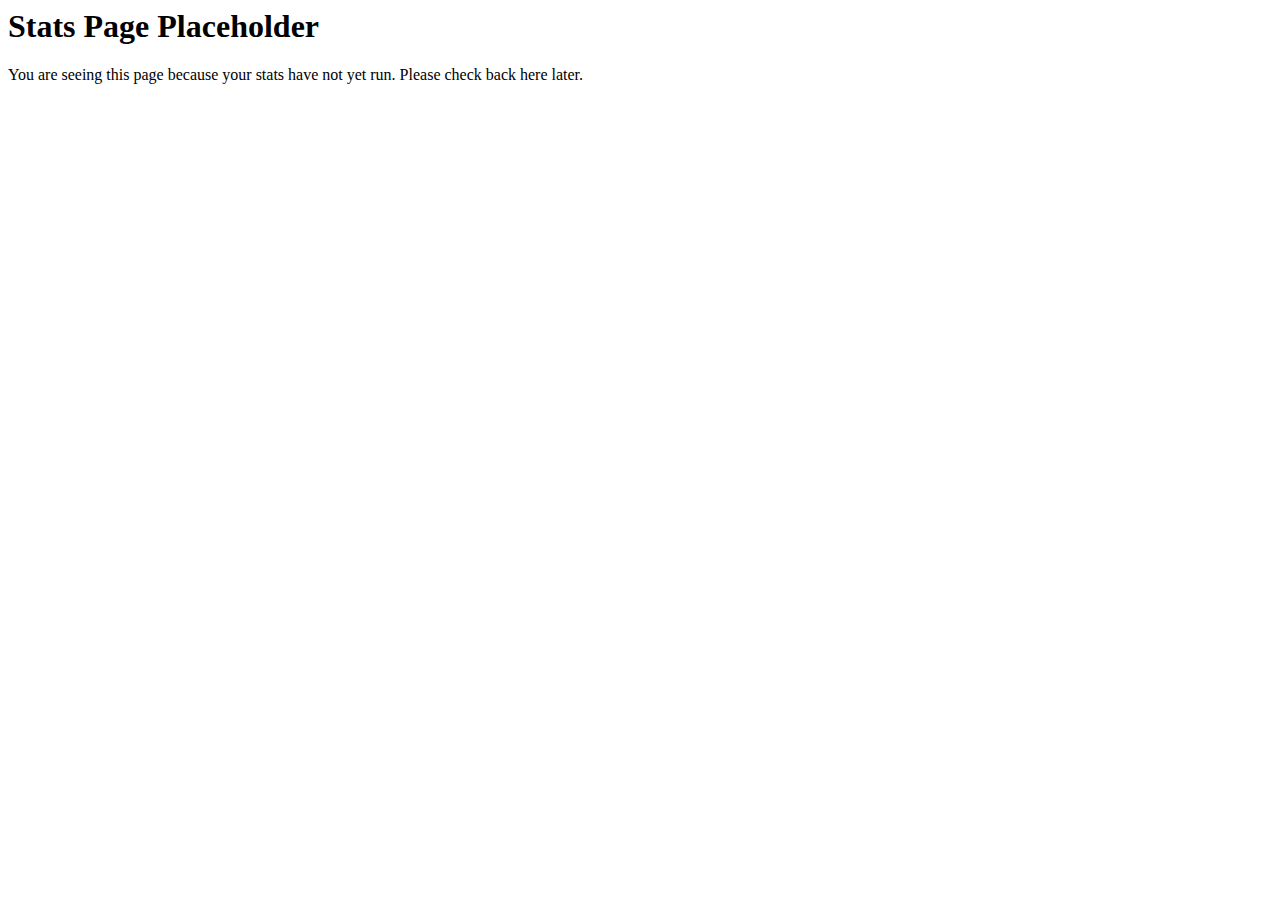
<file: stats/index.html>
<HTML>
 <HEAD>
  <TITLE>Stats Page Placeholder</TITLE>
 </HEAD>
 <BODY>
  <H1>Stats Page Placeholder</H1>
  <P>
   You are seeing this page because your stats have not yet run.
   Please check back here later.
  </P>
 </BODY>
</HTML>
</file>
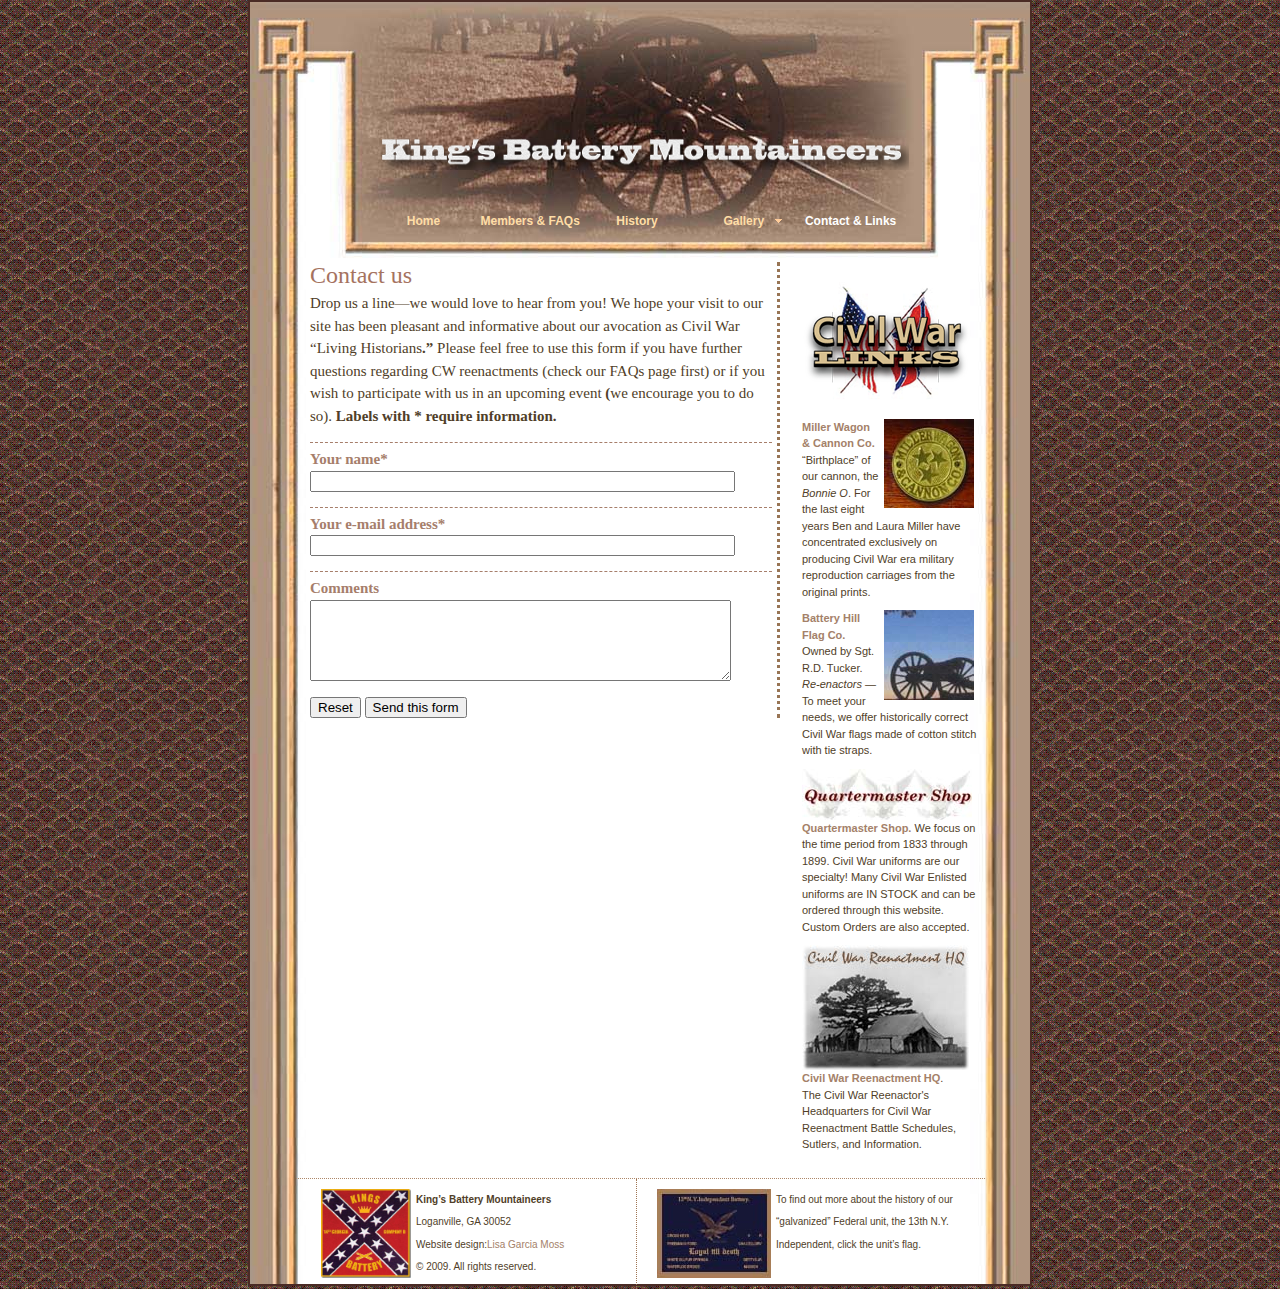
<file: contact.html>
<!DOCTYPE html PUBLIC "-//W3C//DTD XHTML 1.0 Transitional//EN" "http://www.w3.org/TR/xhtml1/DTD/xhtml1-transitional.dtd">
<html xmlns="http://www.w3.org/1999/xhtml">
<head>
<meta http-equiv="Content-Type" content="text/html; charset=UTF-8" />
<title>King’s Battery Mountaineers | Contact and Links</title>
<link href="twoColFixRtHdr.css" rel="stylesheet" type="text/css" />
<!--[if lte IE 6]>
<script type="text/javascript" src="supersleight.js"></script>
<![endif]-->
<!--[if IE 5]>
<style type="text/css"> 
/* place css box model fixes for IE 5* in this conditional comment */
.twoColFixRtHdr #sidebar1 { width: 220px; }
</style>
<![endif]--><!--[if IE]>
<style type="text/css"> 
/* place css fixes for all versions of IE in this conditional comment */
.twoColFixRtHdr #sidebar1 { padding-top: 30px; }
.twoColFixRtHdr #mainContent { zoom: 1; }
/* the above proprietary zoom property gives IE the hasLayout it needs to avoid several bugs */
</style>
<![endif]-->
<link href="global.css" rel="stylesheet" type="text/css" />
<script src="SpryAssets/SpryMenuBar.js" type="text/javascript"></script>
<script src="SpryAssets/SpryValidationTextField.js" type="text/javascript"></script>
<link href="SpryAssets/SpryValidationTextField.css" rel="stylesheet" type="text/css" />
<link href="SpryAssets/SpryMenuBarHorizontal.css" rel="stylesheet" type="text/css" />
</head>
<script type="text/javascript">
var gaJsHost = (("https:" == document.location.protocol) ? "https://ssl." : "http://www.");
document.write(unescape("%3Cscript src='" + gaJsHost + "google-analytics.com/ga.js' type='text/javascript'%3E%3C/script%3E"));
</script>
<script type="text/javascript">
try {
var pageTracker = _gat._getTracker("UA-8523130-1");
pageTracker._trackPageview();
} catch(err) {}</script>
<body class="twoColFixRtHdr">

<div id="container">
  <div id="header">
    <h1><img src="images/kings_battery.png" alt="King’s Battery Mountaineers" width="533" height="33" hspace="6" align="left" /></h1>
    <p>&nbsp;</p>
    <ul id="MenuBar1" class="MenuBarHorizontal">
      <li><a href="index.html">Home</a>      </li>
      <li><a href="members.html">Members &amp; FAQs</a></li>
      <li><a href="history.html">History</a></li>
<li><a href="gallery_nash1108.html" class="MenuBarItemSubmenu">Gallery</a>
  <ul>
<li><a href="gallery_nash1107.html">Nash Farm
(11/07)</a></li>
    <li><a href="gallery_bridgeport0307.html">Bridgeport (3/07)</a></li>
    <li><a href="gallery_conyers1106.html">Conyers (11/06)</a></li>
    <li><a href="gallery_brookville0106.html">Brooksville (1/06)</a></li>
</ul>
</li>
<li><a href="contact.html" id="here">Contact &amp; Links</a></li>
</ul>
  <!-- end #header --></div>
  <div id="sidebar1">
    <h3><img src="images/links.png" width="170" height="118" alt="links" /></h3>
    <p><a href="http://millercannons.net/"><strong><img src="images/millerMedallion.jpg" alt="Miller medallion" width="90" height="89" hspace="3" border="0" align="right" /></strong></a><strong><a href="http://millercannons.net/">Miller Wagon &amp; Cannon Co.</a></strong> “Birthplace” of our cannon, the <em>Bonnie O</em>. For the last eight years Ben and Laura Miller have concentrated exclusively on producing Civil War era military reproduction carriages from the original prints.    </p>
    <p><strong><a href="http://www.batteryhillflagcompany.com/flaginfo.shtml"><img src="images/battery_hill.jpg" alt="Battery Hill Flag Co" width="90" height="90" hspace="3" border="0" align="right" />Battery Hill Flag Co.</a> </strong> Owned by  Sgt. R.D. Tucker.<br />
    <em>Re-enactors</em> — To meet your needs, we offer historically correct Civil War flags made of cotton stitch with tie straps.</p>
    <p><a href="http://www.quartermastershop.com/index.html"><img src="images/quartermaster.jpg" alt="Quartermaster Shop" width="170" height="51" border="0" /></a><br />
    <strong><a href="../Battery Hill Flag Co. ellentesque eget, cursus et, fermentum ut, sapien. Fusce metus mi, eleifend sollicitudin, molestie id, varius et, nibh. Donec nec libero.">Quartermaster Shop. </a></strong>We focus on the time period from 1833 through 1899. Civil War uniforms are our specialty!  Many Civil War Enlisted uniforms are IN STOCK and can be ordered through this website.  Custom Orders are also accepted.</p>
    <p><a href="http://www.reenactmenthq.com/"><img src="images/civil_war_reenactment_hq.jpg" alt="Civil War Reenactment HQ" width="167" height="125" border="0" /></a><br />
      <a href="http://www.reenactmenthq.com/"><strong>Civil War Reenactment HQ</strong></a>. <br />
      The Civil War Reenactor's Headquarters for Civil War
    Reenactment Battle Schedules, Sutlers, and Information. </p>
  <!-- end #sidebar1 --></div>
  <div id="mainContent">
    <h1>  Contact us</h1>
    <p>Drop us a line—we would love to hear from you! We hope your visit to our site has been pleasant and informative about our avocation as Civil War “Living Historians<strong>.” </strong>Please feel free to use this form if you have further questions regarding CW reenactments (check our FAQs page first) or if you wish to participate with us in an upcoming event<strong> (</strong>we encourage you to do so).<strong> Labels with * require information.</strong></p>
    <form action="/cgi-bin/cgiemail/query.txt" method="post" enctype="application/x-www-form-urlencoded" name="contact" id="contact">
      <p>
        <label for="name" class="question">Your name*</label>
        <input name="name" type="text" id="name" size="50" />
      </p>
      <p class="question">
        <label for="email">Your e-mail address*</label>
        <span id="sprytextfield1">
        <input name="email" type="text" id="email" size="50" />
        <br />
        <span class="textfieldRequiredMsg">We need your e-mail address to contact you.</span><span class="textfieldInvalidFormatMsg"></span></span></p>
      <p class="question">
        <label for="comments">Comments</label>
        <br />
        <textarea name="comments" id="comments" cols="50" rows="5"></textarea>
      </p>
      <p>
        <input type="reset" name="reset" id="reset" value="Reset" />
        <input type="submit" name="submit" id="submit" value="Send this form" />
        <input type="hidden" name="success" value="http://kingsbatterymountaineers.com/confirmation.html" />
      </p>
      <!-- end #mainContent -->
  </form></div>
	<!-- This clearing element should immediately follow the #mainContent div in order to force the #container div to contain all child floats --><br class="clearfloat" />
  <div id="footer">
    <div id="column1">
        <p><strong><img src="images/flag.jpg" alt="King’s Battery flag" width="90" height="89" hspace="5" align="texttop" /><span class="copyright">King’s Battery Mountaineers</span></strong><span class="copyright"><br />
          Loganville, GA 30052</span><br />
          <span class="copyright">Website design:<a href="mailto:garciamoss@bellsouth.net">Lisa Garcia Moss</a><br />
        &copy; 2009. All rights reserved.</span></p>
      </div>
    <p><strong><a href="http://www.13nybattery.com/"><img src="images/13thNYindependent.jpg" alt="13th New York Independent flag" width="114" height="89" hspace="5" border="0" align="texttop" /></a></strong><span class="copyright">To find out more about the history of our “galvanized” Federal unit, the 13th N.Y. Independent, click  the unit’s flag.</span></p><br />
    <!-- end #footer -->
  </div>
<!-- end #container --></div>
<script type="text/javascript">
<!--
var MenuBar1 = new Spry.Widget.MenuBar("MenuBar1", {imgDown:"SpryAssets/SpryMenuBarDownHover.gif", imgRight:"SpryAssets/SpryMenuBarRightHover.gif"});
var sprytextfield1 = new Spry.Widget.ValidationTextField("sprytextfield1", "email");
//-->
</script>
</body>
</html>
</file>
<file: twoColFixRtHdr.css>
@charset "UTF-8";
body  {
	margin: 0; /* it's good practice to zero the margin and padding of the body element to account for differing browser defaults */
	padding: 0;
	text-align: center; /* this centers the container in IE 5* browsers. The text is then set to the left aligned default in the #container selector */
	color: #3C231E;
	font-family: Verdana, Arial, Helvetica, sans-serif;
	font-size: 100%;
	background-color: #4B2D25;
	background-image: url(images/brown060.gif);
}
.twoColFixRtHdr #container {
	width: 780px;
	text-align: left; /* this overrides the text-align: center on the body element. */
	background-color: #A7876A;
	background-image: url(images/cannon_bkgrd.jpg);
	background-repeat: no-repeat;
	margin-top: 0;
	margin-bottom: 0;
	border: 2px solid #4A2B25;
	margin-right: auto;
	margin-left: auto;
} 
.twoColFixRtHdr #header {
	height: 100px;
	padding-top: 0;
	padding-right: 20px;
	padding-bottom: 0;
	padding-left: 20px;
	margin-bottom: 0px;
	margin-top: 125px;
	margin-left: 100px;
	margin-right: 105px;
} 
.twoColFixRtHdr #header h1 {
	margin: 0; /* zeroing the margin of the last element in the #header div will avoid margin collapse - an unexplainable space between divs. If the div has a border around it, this is not necessary as that also avoids the margin collapse */
	padding: 10px 0; /* using padding instead of margin will allow you to keep the element away from the edges of the div */
}
.twoColFixRtHdr #sidebar1 {
	float: right; /* since this element is floated, a width must be given */
	width: 175px;
	margin-top: 15px;
	padding-top: 15px;
	padding-right: 18px;
	padding-bottom: 15px;
	margin-right: 35px;
	padding-left: 5px;
	display: inline;
}
.twoColFixRtHdr #mainContent {
	font-family: "Palatino Linotype", "Book Antiqua", Palatino, serif;
	border-right-width: medium;
	border-right-style: dotted;
	border-right-color: #987555;
	margin-top: 35px;
	margin-bottom: 0;
	margin-left: 40px;
	padding-top: 0;
	padding-bottom: 0;
	padding-left: 20px;
	margin-right: 250px;
	padding-right: 5px;
} 
.twoColFixRtHdr #footer {
	margin-left: 46px;
	padding-top: 0;
	padding-right: 10px;
	padding-bottom: 0;
	padding-left: 20px;
	margin-right: 45px;
	border-top-width: thin;
	border-top-style: dotted;
	border-top-color: #AE8768;
} 
.twoColFixRtHdr #footer p {
	margin: 0; /* zeroing the margins of the first element in the footer will avoid the possibility of margin collapse - a space between divs */
	padding: 10px 0; /* padding on this element will create space, just as the the margin would have, without the margin collapse issue */
}
.fltrt { /* this class can be used to float an element right in your page. The floated element must precede the element it should be next to on the page. */
	float: right;
	margin-left: 8px;
}
.fltlft { /* this class can be used to float an element left in your page */
	float: left;
	margin-right: 8px;
}
.clearfloat { /* this class should be placed on a div or break element and should be the final element before the close of a container that should fully contain a float */
	clear:both;
    height:0;
    font-size: 1px;
    line-height: 0px;
}
.photoGallery {
	font-family:  Arial, Helvetica, sans-serif, Arial, sans-serif;
	font-weight: bold;
	color: #503E3C;
	text-decoration: none;
}
a {
	text-decoration: none;
	color: #A48169;
}
.copyright {
	font-size: 10px;
}
#footer p strong img {
	float: left;
}
#column1 {
	float: left;
	width: 320px;
	border-right-width: thin;
	border-right-style: dotted;
	border-right-color: #9F7553;
	margin-right: 15px;
}
</file>
<file: global.css>
h1 {
	font-weight: normal;
	color: #A5735F;
	font-size: 24px;
}
p {
	font-size: 15px;
	line-height: 150%;
	margin-top: 0px;
	color: #503E28;
}
.twoColFixRtHdr #container #mainContent h1 {
	margin-bottom: 3px;
}
#sidebar1 p {
	font-family: Arial, Helvetica, sans-serif;
	font-size: 11px;
	margin-bottom: 10px;
}
#contact .question {
	font-weight: bold;
	display: block;
	margin-top: 15px;
	padding-top: 5px;
	border-top-width: 1px;
	border-top-style: dashed;
	border-top-color: #A67E6B;
}
label {
	color: #A67E6B;
}
</file>
<file: SpryAssets/SpryValidationTextField.css>
@charset "UTF-8";

/* SpryValidationTextField.css - version 0.4 - Spry Pre-Release 1.6.1 */

/* Copyright (c) 2006. Adobe Systems Incorporated. All rights reserved. */


/* These are the classes applied on the error messages
 * which prevent them from being displayed by default.
 */ 
.textfieldRequiredMsg, 
.textfieldInvalidFormatMsg, 
.textfieldMinValueMsg,
.textfieldMaxValueMsg,
.textfieldMinCharsMsg,
.textfieldMaxCharsMsg,
.textfieldValidMsg {
	display: none;
}

/* These selectors change the way messages look when the widget is in one of the error states.
 * These classes set a default red border and color for the error text.
 * The state class (e.g. .textfieldRequiredState) is applied on the top-level container for the widget,
 * and this way only the specific error message can be shown by setting the display property to "inline".
 */
.textfieldRequiredState .textfieldRequiredMsg, 
.textfieldInvalidFormatState .textfieldInvalidFormatMsg, 
.textfieldMinValueState .textfieldMinValueMsg,
.textfieldMaxValueState .textfieldMaxValueMsg,
.textfieldMinCharsState .textfieldMinCharsMsg,
.textfieldMaxCharsState .textfieldMaxCharsMsg
{
	display: inline;
	color: #5B3E28;
	font-weight: bold;
}



/* The next three group selectors control the way the core element (INPUT) looks like when the widget is in one of the states: * focus, required / invalid / minValue / maxValue / minChars / maxChars , valid 
 * There are two selectors for each state, to cover the two main usecases for the widget:
 * - the widget id is placed on the top level container for the INPUT
 * - the widget id is placed on the INPUT element itself (there are no error messages)
 */
 
 /* When the widget is in the valid state the INPUT has a green background applied on it. */
.textfieldValidState input, input.textfieldValidState {
	background-color: #B8F5B1;
}

/* When the widget is in an invalid state the INPUT has a red background applied on it. */
input.textfieldRequiredState, .textfieldRequiredState input, 
input.textfieldInvalidFormatState, .textfieldInvalidFormatState input, 
input.textfieldMinValueState, .textfieldMinValueState input, 
input.textfieldMaxValueState, .textfieldMaxValueState input, 
input.textfieldMinCharsState, .textfieldMinCharsState input, 
input.textfieldMaxCharsState, .textfieldMaxCharsState input {
	background-color: #FF9F9F;
}

/* When the widget has received focus, the INPUT has a yellow background applied on it. */
.textfieldFocusState input, input.textfieldFocusState {
	background-color: #FFFFCC;
}

/* This class applies only for a short period of time and changes the way the text in the textbox looks like.
 * It applies only when the widget has character masking enabled and the user tries to type in an invalid character.
 */
.textfieldFlashText input, input.textfieldFlashText {
	color: red !important;
}

/* When the widget has the hint message on, the hint text can be styled differently than the user typed text. */
.textfieldHintState input, input.textfieldHintState {
	/*color: red !important;*/
}
</file>
<file: SpryAssets/SpryMenuBarHorizontal.css>
@charset "UTF-8";

/* SpryMenuBarHorizontal.css - version 0.6 - Spry Pre-Release 1.6.1 */

/* Copyright (c) 2006. Adobe Systems Incorporated. All rights reserved. */

/*******************************************************************************

 LAYOUT INFORMATION: describes box model, positioning, z-order

 *******************************************************************************/

/* The outermost container of the Menu Bar, an auto width box with no margin or padding */
ul.MenuBarHorizontal
{
	margin: 0;
	padding: 0;
	list-style-type: none;
	font-size: 12px;
	cursor: default;
	width: auto;
	font-family: Arial, Helvetica, sans-serif;
	font-weight: bold;
	text-align: center;
}
/* Set the active Menu Bar with this class, currently setting z-index to accomodate IE rendering bug: http://therealcrisp.xs4all.nl/meuk/IE-zindexbug.html */
ul.MenuBarActive
{
	z-index: 1000;
}
/* Menu item containers, position children relative to this container and are a fixed width */
ul.MenuBarHorizontal li
{
	margin: 0;
	padding: 0;
	list-style-type: none;
	font-size: 100%;
	position: relative;
	text-align: left;
	cursor: pointer;
	width: 8.9em;
	float: left;
}
/* Submenus should appear below their parent (top: 0) with a higher z-index, but they are initially off the left side of the screen (-1000em) */
ul.MenuBarHorizontal ul
{
	margin: 0;
	padding: 0;
	list-style-type: none;
	font-size: 100%;
	z-index: 1020;
	cursor: default;
	width: 7.35em;
	position: absolute;
	left: -1000em;
}
/* Submenu that is showing with class designation MenuBarSubmenuVisible, we set left to auto so it comes onto the screen below its parent menu item */
ul.MenuBarHorizontal ul.MenuBarSubmenuVisible
{
	left: auto;
}
/* Menu item containers are same fixed width as parent */
ul.MenuBarHorizontal ul li
{
	width: 8.9em;
	background-color: #97755E;
	border-bottom-width: thin;
	border-bottom-style: solid;
	border-bottom-color: #FFF;
}
/* Submenus should appear slightly overlapping to the right (95%) and up (-5%) */
ul.MenuBarHorizontal ul ul
{
	position: absolute;
}
/* Submenu that is showing with class designation MenuBarSubmenuVisible, we set left to 0 so it comes onto the screen */
ul.MenuBarHorizontal ul.MenuBarSubmenuVisible ul.MenuBarSubmenuVisible
{
	left: auto;
	top: 0;
	background-color: #A68169;
}

/*******************************************************************************

 DESIGN INFORMATION: describes color scheme, borders, fonts

 *******************************************************************************/

/* Submenu containers have borders on all sides */
ul.MenuBarHorizontal ul
{
}
/* Menu items are a light gray block with padding and no text decoration */
ul.MenuBarHorizontal a
{
	display: block;
	cursor: pointer;
	color: #FFDDA6;
	text-decoration: none;
	text-align: center;
	padding-top: 0.5em;
	padding-bottom: 0.5em;
}
/* Menu items that have mouse over or focus have a blue background and white text */
ul.MenuBarHorizontal a:hover, ul.MenuBarHorizontal a:focus
{
	color: #FFF;
}
/* Menu items that are open with submenus are set to MenuBarItemHover with a blue background and white text */
ul.MenuBarHorizontal a.MenuBarItemHover, ul.MenuBarHorizontal a.MenuBarItemSubmenuHover, ul.MenuBarHorizontal a.MenuBarSubmenuVisible
{
	color: #FFF;
}

/*******************************************************************************

 SUBMENU INDICATION: styles if there is a submenu under a given menu item

 *******************************************************************************/

/* Menu items that have a submenu have the class designation MenuBarItemSubmenu and are set to use a background image positioned on the far left (95%) and centered vertically (50%) */
ul.MenuBarHorizontal a.MenuBarItemSubmenu
{
	background-image: url(SpryMenuBarDown.gif);
	background-repeat: no-repeat;
	background-position: 85% 50%;
}
/* Menu items that have a submenu have the class designation MenuBarItemSubmenu and are set to use a background image positioned on the far left (95%) and centered vertically (50%) */
ul.MenuBarHorizontal ul a.MenuBarItemSubmenu
{
	background-image: url(SpryMenuBarRight.gif);
	background-repeat: no-repeat;
	background-position: 85% 50%;
}
/* Menu items that are open with submenus have the class designation MenuBarItemSubmenuHover and are set to use a "hover" background image positioned on the far left (95%) and centered vertically (50%) */
ul.MenuBarHorizontal a.MenuBarItemSubmenuHover
{
	background-image: url(SpryMenuBarDownHover.gif);
	background-repeat: no-repeat;
	background-position: 85% 50%;
}
/* Menu items that are open with submenus have the class designation MenuBarItemSubmenuHover and are set to use a "hover" background image positioned on the far left (95%) and centered vertically (50%) */
ul.MenuBarHorizontal ul a.MenuBarItemSubmenuHover
{
	background-image: url(SpryMenuBarRightHover.gif);
	background-repeat: no-repeat;
	background-position: 95% 50%;
}

/*******************************************************************************

 BROWSER HACKS: the hacks below should not be changed unless you are an expert

 *******************************************************************************/

/* HACK FOR IE: to make sure the sub menus show above form controls, we underlay each submenu with an iframe */
ul.MenuBarHorizontal iframe
{
	position: absolute;
	z-index: 1010;
	filter:alpha(opacity:0.1);
}
/* HACK FOR IE: to stabilize appearance of menu items; the slash in float is to keep IE 5.0 from parsing */
@media screen, projection
{
	ul.MenuBarHorizontal li.MenuBarItemIE
	{
	display: inline;
	f\loat: left;
	}
}
#here {
	color: #FFF;
}
</file>
